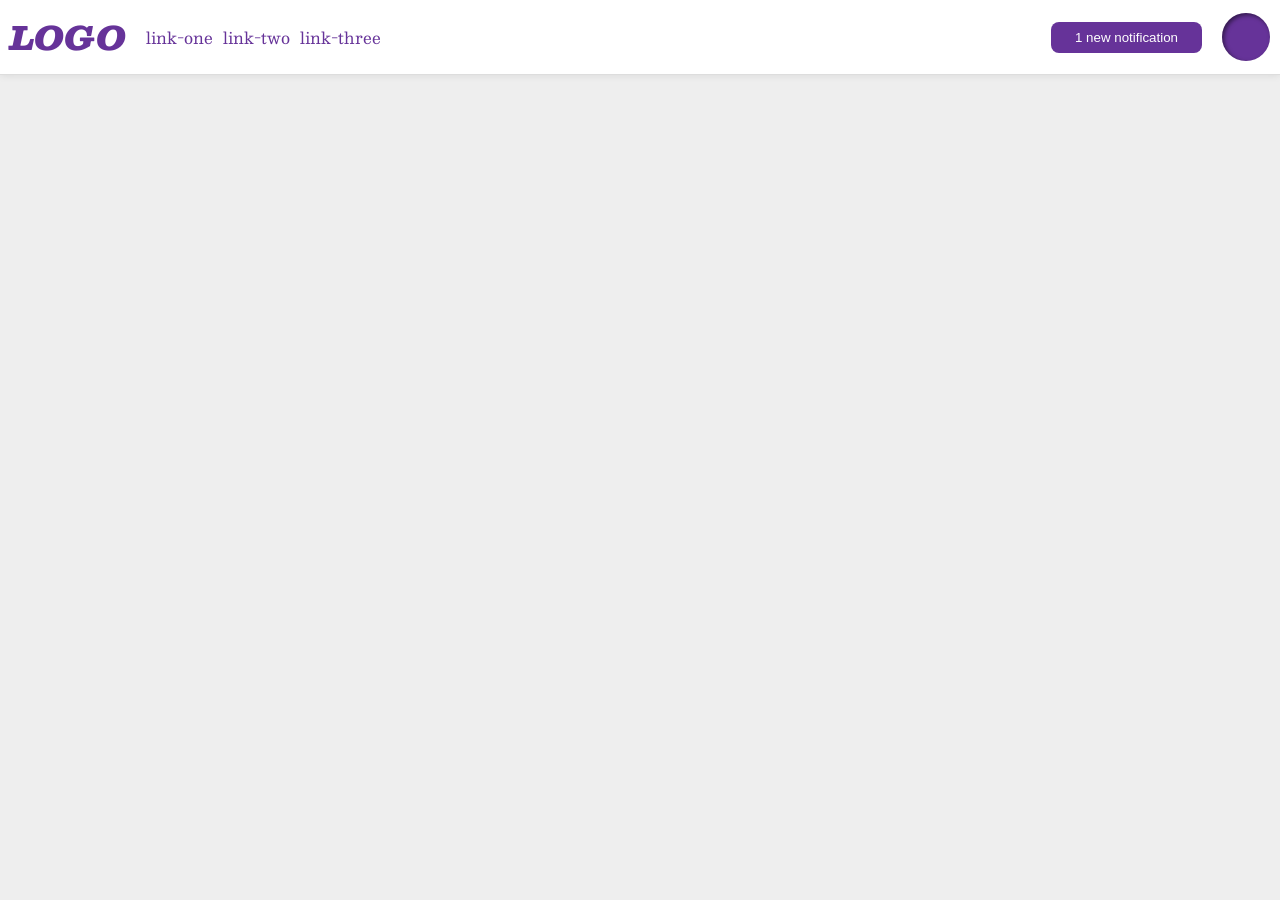
<file: foundations/flex/03-flex-header-2/index.html>
<!doctype html>
<html lang="en">
  <head>
    <meta charset="UTF-8" />
    <meta http-equiv="X-UA-Compatible" content="IE=edge" />
    <meta name="viewport" content="width=device-width, initial-scale=1.0" />
    <title>Flex Header 2</title>
    <link rel="stylesheet" href="style.css" />
  </head>
  <body>
    <div class="header">
      <div class="left">
        <div class="logo">LOGO</div>
        <ul class="links">
          <li><a href="https://google.com">link-one</a></li>
          <li><a href="https://google.com">link-two</a></li>
          <li><a href="https://google.com">link-three</a></li>
        </ul>
      </div>
      <div class="right">
        <button class="notifications">1 new notification</button>
        <div class="profile-image"></div>
      </div>
    </div>
  </body>
</html>
</file>
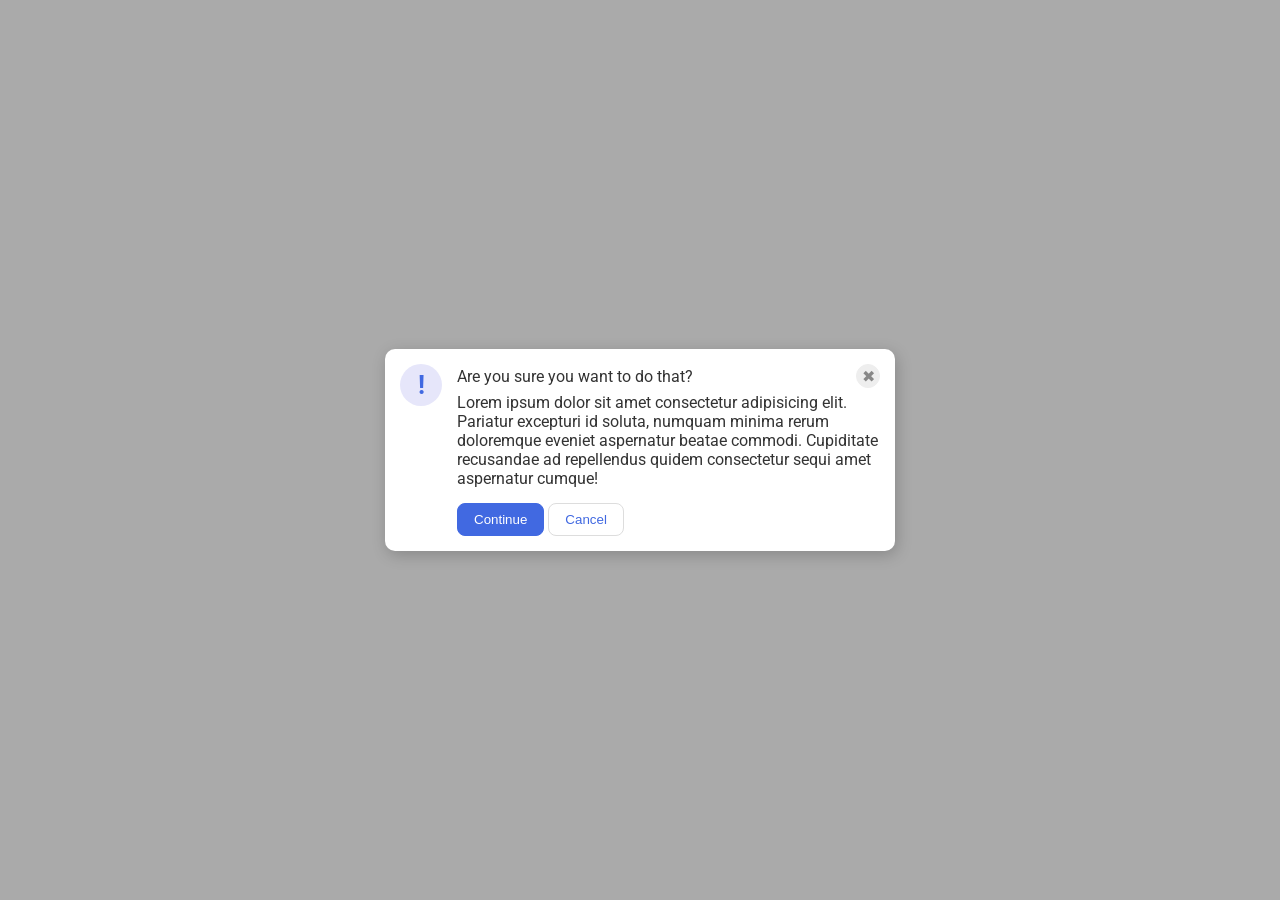
<file: foundations/flex/05-flex-modal/index.html>
<!doctype html>
<html lang="en">
  <head>
    <meta charset="UTF-8" />
    <meta http-equiv="X-UA-Compatible" content="IE=edge" />
    <meta name="viewport" content="width=device-width, initial-scale=1.0" />
    <link rel="stylesheet" href="style.css" />
    <title>Modal</title>
  </head>
  <body>
    <div class="modal">
      <div class="icon">!</div>
      <div class="container">
        <div class="header">
          Are you sure you want to do that?
          <button class="close-button">✖</button>
        </div>
        <div class="text">
          Lorem ipsum dolor sit amet consectetur adipisicing elit. Pariatur
          excepturi id soluta, numquam minima rerum doloremque eveniet
          aspernatur beatae commodi. Cupiditate recusandae ad repellendus quidem
          consectetur sequi amet aspernatur cumque!
        </div>
        <button class="continue">Continue</button>
        <button class="cancel">Cancel</button>
      </div>
    </div>
  </body>
</html>
</file>
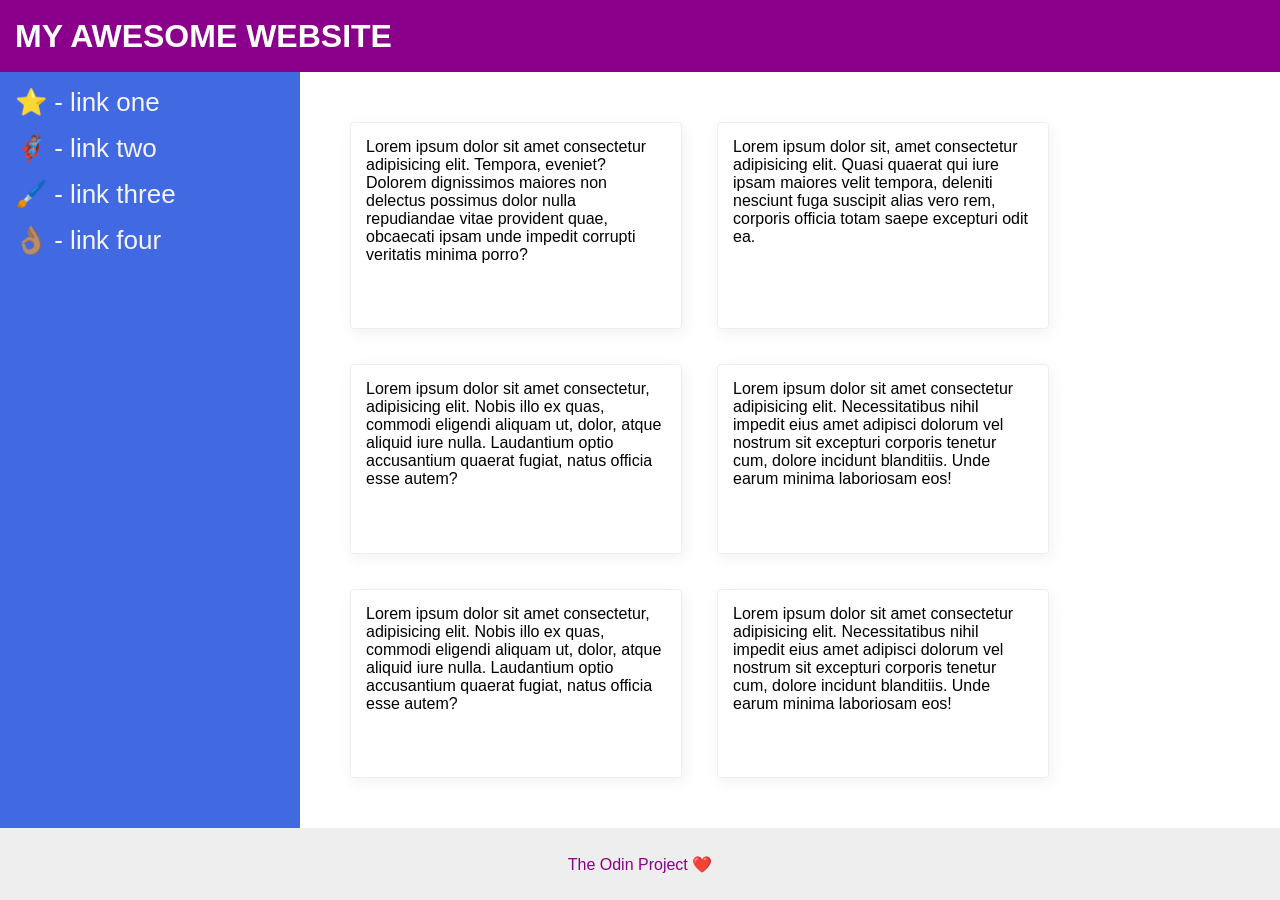
<file: foundations/flex/07-flex-layout-2/index.html>
<!doctype html>
<html lang="en">
  <head>
    <meta charset="UTF-8" />
    <meta http-equiv="X-UA-Compatible" content="IE=edge" />
    <meta name="viewport" content="width=device-width, initial-scale=1.0" />
    <title>The Holy Grail</title>
    <link rel="stylesheet" href="style.css" />
  </head>
  <body>
    <div class="header">MY AWESOME WEBSITE</div>

    <div class="container">
      <div class="sidebar">
        <ul>
          <li><a href="#">⭐ - link one</a></li>
          <li><a href="#">🦸🏽‍♂️ - link two</a></li>
          <li><a href="#">🖌️ - link three</a></li>
          <li><a href="#">👌🏽 - link four</a></li>
        </ul>
      </div>

      <div class="cards">
        <div class="card">
          Lorem ipsum dolor sit amet consectetur adipisicing elit. Tempora,
          eveniet? Dolorem dignissimos maiores non delectus possimus dolor nulla
          repudiandae vitae provident quae, obcaecati ipsam unde impedit
          corrupti veritatis minima porro?
        </div>
        <div class="card">
          Lorem ipsum dolor sit, amet consectetur adipisicing elit. Quasi
          quaerat qui iure ipsam maiores velit tempora, deleniti nesciunt fuga
          suscipit alias vero rem, corporis officia totam saepe excepturi odit
          ea.
        </div>
        <div class="card">
          Lorem ipsum dolor sit amet consectetur, adipisicing elit. Nobis illo
          ex quas, commodi eligendi aliquam ut, dolor, atque aliquid iure nulla.
          Laudantium optio accusantium quaerat fugiat, natus officia esse autem?
        </div>
        <div class="card">
          Lorem ipsum dolor sit amet consectetur adipisicing elit.
          Necessitatibus nihil impedit eius amet adipisci dolorum vel nostrum
          sit excepturi corporis tenetur cum, dolore incidunt blanditiis. Unde
          earum minima laboriosam eos!
        </div>
        <div class="card">
          Lorem ipsum dolor sit amet consectetur, adipisicing elit. Nobis illo
          ex quas, commodi eligendi aliquam ut, dolor, atque aliquid iure nulla.
          Laudantium optio accusantium quaerat fugiat, natus officia esse autem?
        </div>
        <div class="card">
          Lorem ipsum dolor sit amet consectetur adipisicing elit.
          Necessitatibus nihil impedit eius amet adipisci dolorum vel nostrum
          sit excepturi corporis tenetur cum, dolore incidunt blanditiis. Unde
          earum minima laboriosam eos!
        </div>
      </div>
    </div>

    <div class="footer">The Odin Project ❤️</div>
  </body>
</html>
</file>
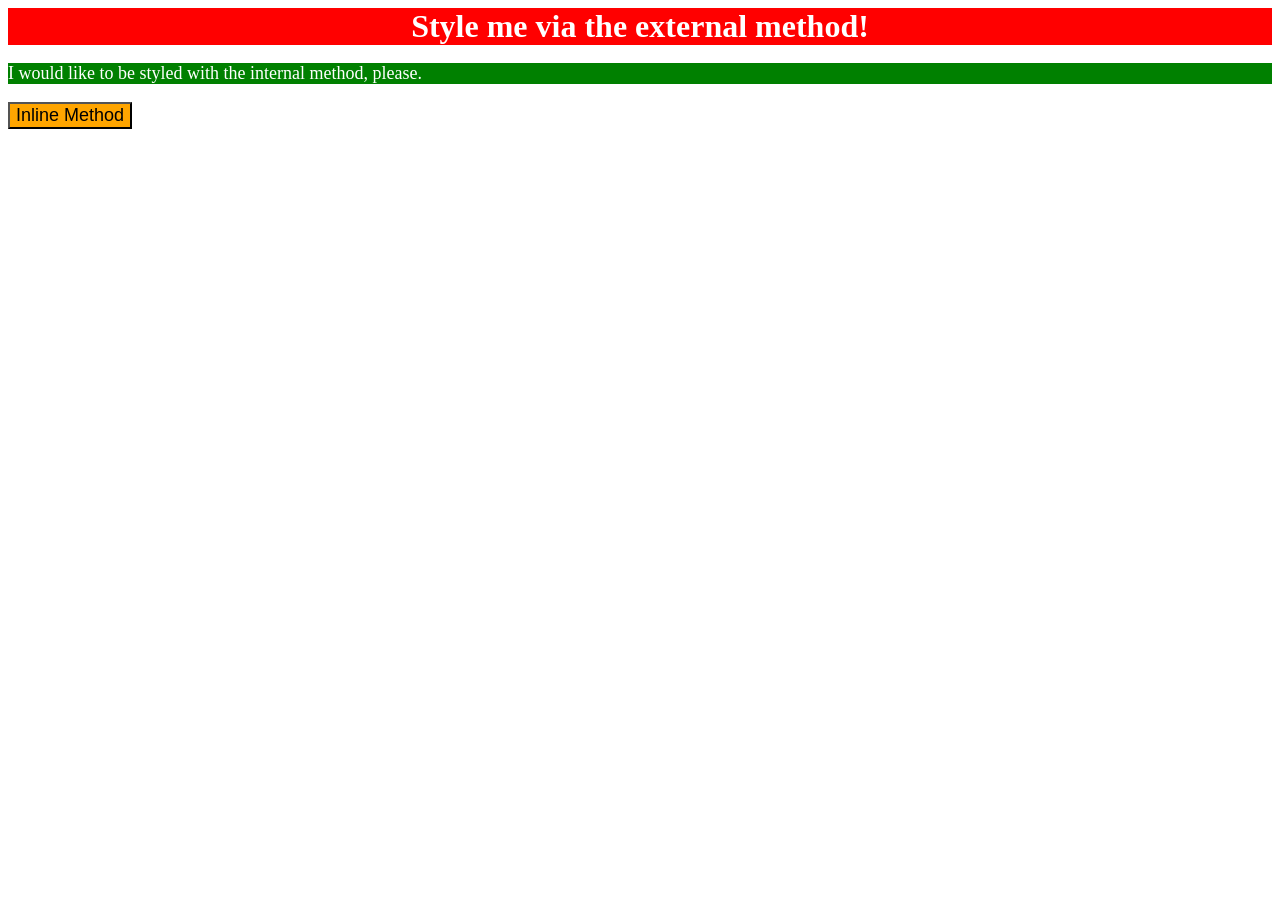
<file: foundations/intro-to-css/01-css-methods/index.html>
<!DOCTYPE html>
<html lang="en">
  <head>
    <meta charset="UTF-8">
    <meta http-equiv="X-UA-Compatible" content="IE=edge">
    <meta name="viewport" content="width=device-width, initial-scale=1.0">
    <title>Methods for Adding CSS</title>
    <link rel="stylesheet" href="styles.css">
    <style>
      p {
        background: green;
        color: white;
        font-size: 18px;
      }
    </style>
  </head>
  <body>
    <div>Style me via the external method!</div>
    <p>I would like to be styled with the internal method, please.</p>
    <button style="background: orange; font-size: 18px;">Inline Method</button>
  </body>
</html>
</file>
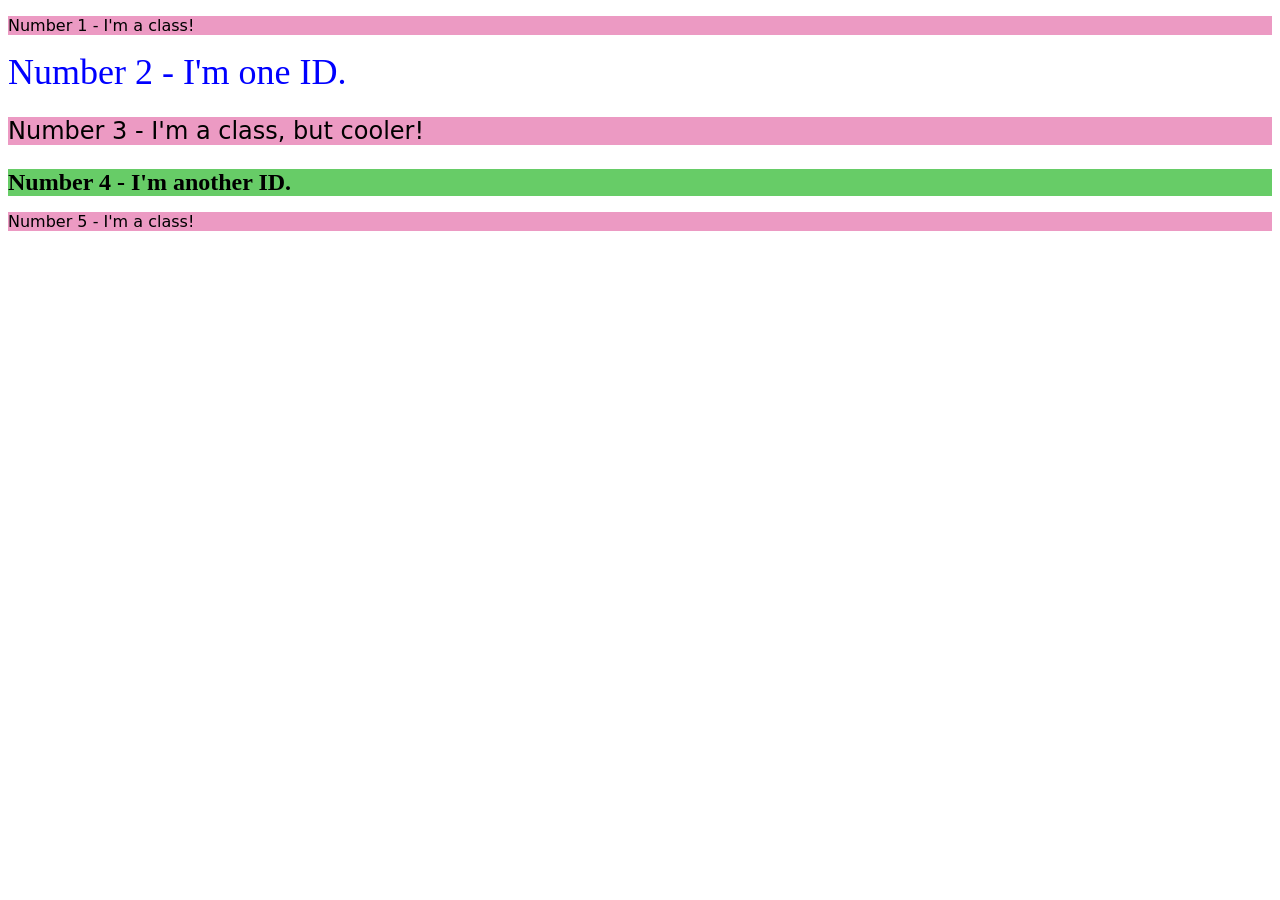
<file: foundations/intro-to-css/02-class-id-selectors/index.html>
<!DOCTYPE html>
<html lang="en">
  <head>
    <meta charset="UTF-8">
    <meta http-equiv="X-UA-Compatible" content="IE=edge">
    <meta name="viewport" content="width=device-width, initial-scale=1.0">
    <title>Class and ID Selectors</title>
    <link rel="stylesheet" href="style.css">
  </head>
  <body>
    <p class="odd">Number 1 - I'm a class!</p>
    <div id="two">Number 2 - I'm one ID.</div>
    <p class="odd size">Number 3 - I'm a class, but cooler!</p>
    <div id="four">Number 4 - I'm another ID.</div>
    <p class="odd">Number 5 - I'm a class!</p>
  </body>
</html>
</file>
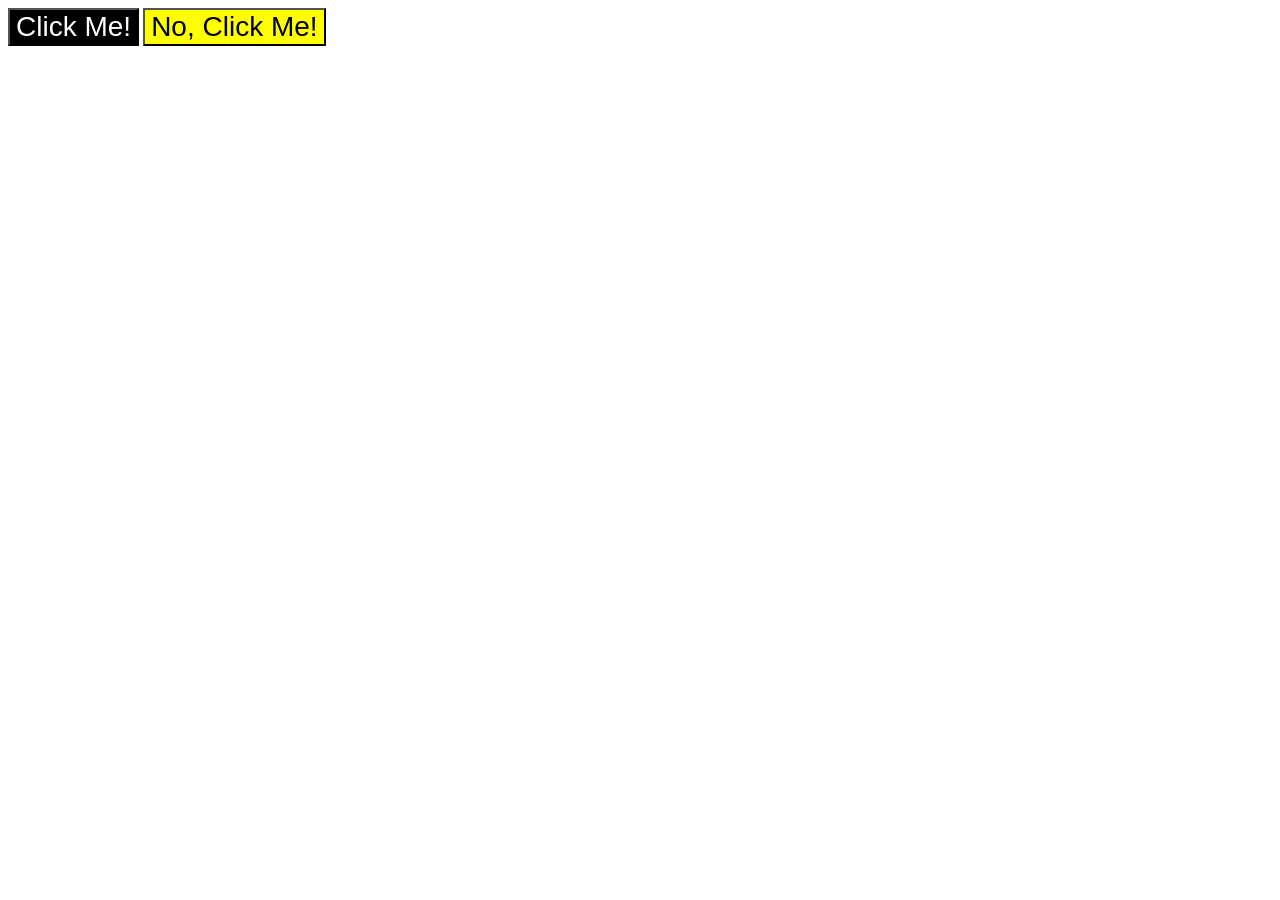
<file: foundations/intro-to-css/03-grouping-selectors/index.html>
<!DOCTYPE html>
<html lang="en">
  <head>
    <meta charset="UTF-8">
    <meta http-equiv="X-UA-Compatible" content="IE=edge">
    <meta name="viewport" content="width=device-width, initial-scale=1.0">
    <title>Grouping Selectors</title>
    <link rel="stylesheet" href="style.css">
  </head>
  <body>
    <button class="style">Click Me!</button>
    <button class="elyts">No, Click Me!</button>
  </body>
</html>
</file>
<file: foundations/flex/03-flex-header-2/style.css>
/* this is some magical font-importing.  
you'll learn about it later. */
@import url("https://fonts.googleapis.com/css2?family=Besley:ital,wght@0,400;1,900&display=swap");

body {
  margin: 0;
  background: #eee;
  font-family: Besley, serif;
}

.header {
  background: white;
  border-bottom: 1px solid #ddd;
  box-shadow: 0 0 8px rgba(0, 0, 0, 0.1);
  display: flex;
  justify-content: space-between;
  padding: 10px;
}

.profile-image {
  background: rebeccapurple;
  box-shadow: inset 2px 2px 4px rgba(0, 0, 0, 0.5);
  border-radius: 50%;
  width: 48px;
  height: 48px;
}

.logo {
  color: rebeccapurple;
  font-size: 32px;
  font-weight: 900;
  font-style: italic;
}

button {
  border: none;
  border-radius: 8px;
  background: rebeccapurple;
  color: white;
  padding: 8px 24px;
}

a {
  /* this removes the line under our links */
  text-decoration: none;
  color: rebeccapurple;
}

ul {
  list-style-type: none;
  display: flex;
  margin: 0;
  padding: 0;
  gap: 10px;
}

.left,
.right {
  display: flex;
  align-items: center;
  gap: 20px;
}
</file>
<file: foundations/flex/05-flex-modal/style.css>
@import url("https://fonts.googleapis.com/css2?family=Roboto:wght@400;700&display=swap");

html,
body {
  height: 100%;
}

body {
  font-family: Roboto, sans-serif;
  margin: 0;
  background: #aaa;
  color: #333;
  /* I'll give you this one for free */
  display: flex;
  align-items: center;
  justify-content: center;
}

.modal {
  background: white;
  width: 480px;
  border-radius: 10px;
  box-shadow: 2px 4px 16px rgba(0, 0, 0, 0.2);
  display: flex;
  gap: 15px;
  padding: 15px;
}

.icon {
  color: royalblue;
  font-size: 26px;
  font-weight: 700;
  background: lavender;
  width: 42px;
  height: 42px;
  border-radius: 50%;
  display: flex;
  align-items: center;
  justify-content: center;
  flex-shrink: 0;
}

.close-button {
  background: #eee;
  border-radius: 50%;
  color: #888;
  font-weight: 400;
  font-size: 16px;
  height: 24px;
  width: 24px;
  display: flex;
  align-items: center;
  justify-content: center;
  border: 1px solid #eee;
  padding: 0;
}

button {
  cursor: pointer;
  padding: 8px 16px;
  border-radius: 8px;
}

button.continue {
  background: royalblue;
  border: 1px solid royalblue;
  color: white;
}

button.cancel {
  background: white;
  border: 1px solid #ddd;
  color: royalblue;
}

.header {
  display: flex;
  align-items: center;
  justify-content: space-between;
  margin-bottom: 5px;
}

.text {
  margin-bottom: 15px;
}
</file>
<file: foundations/flex/07-flex-layout-2/style.css>
body {
  font-family:
    -apple-system, BlinkMacSystemFont, "Segoe UI", Roboto, Oxygen, Ubuntu,
    Cantarell, "Open Sans", "Helvetica Neue", sans-serif;
  margin: 0;
  min-height: 100vh;
  display: flex;
  flex-direction: column;
}

.header {
  height: 72px;
  background: darkmagenta;
  color: white;
  display: flex;
  align-items: center;
  padding: 0 15px;
  font-size: 32px;
  font-weight: 800;
}

.footer {
  height: 72px;
  background: #eee;
  color: darkmagenta;
  display: flex;
  align-items: center;
  justify-content: center;
}

.sidebar {
  width: 300px;
  background: royalblue;
  box-sizing: border-box;
  flex-shrink: 0;
  padding: 15px;
}

.card {
  border: 1px solid #eee;
  box-shadow: 2px 4px 16px rgba(0, 0, 0, 0.06);
  border-radius: 4px;
  padding: 15px;
  width: 300px;
}

ul {
  list-style-type: none;
  margin: 0;
  padding: 0;
}

.container {
  flex: 1;
  display: flex;
}

.cards {
  padding: 50px;
  display: flex;
  flex-wrap: wrap;
  gap: 35px;
}

li {
  margin-bottom: 15px;
}

a {
  color: whitesmoke;
  text-decoration: none;
  font-size: 26px;
}
</file>
<file: foundations/intro-to-css/01-css-methods/styles.css>
div {
    background: red;
    color: white;
    font-size: 32px;
    text-align: center;
    font-weight: bold;
}
</file>
<file: foundations/intro-to-css/02-class-id-selectors/style.css>
/* Add CSS Styling */
.odd {
    background: rgb(236, 154, 195);
    font-family: Verdana, "DejaVu Sans", sans-serif;
}

#two {
    color: rgb(0, 0, 255);
    font-size: 36px;
}

.odd.size {
    font-size: 24px;
}

#four {
    background: #67cc67;
    font-size: 24px;
    font-weight: bold;
}
</file>
<file: foundations/intro-to-css/03-grouping-selectors/style.css>
/* Add CSS Styling */
.style {
    background: #000;
    color: #FFF;
}

.elyts {
    background: rgb(255, 255, 0);
}

.style,
.elyts {
    font-size: 28px;
    font-family: Helvetica, "Times New Roman", sans-serif;
}
</file>
